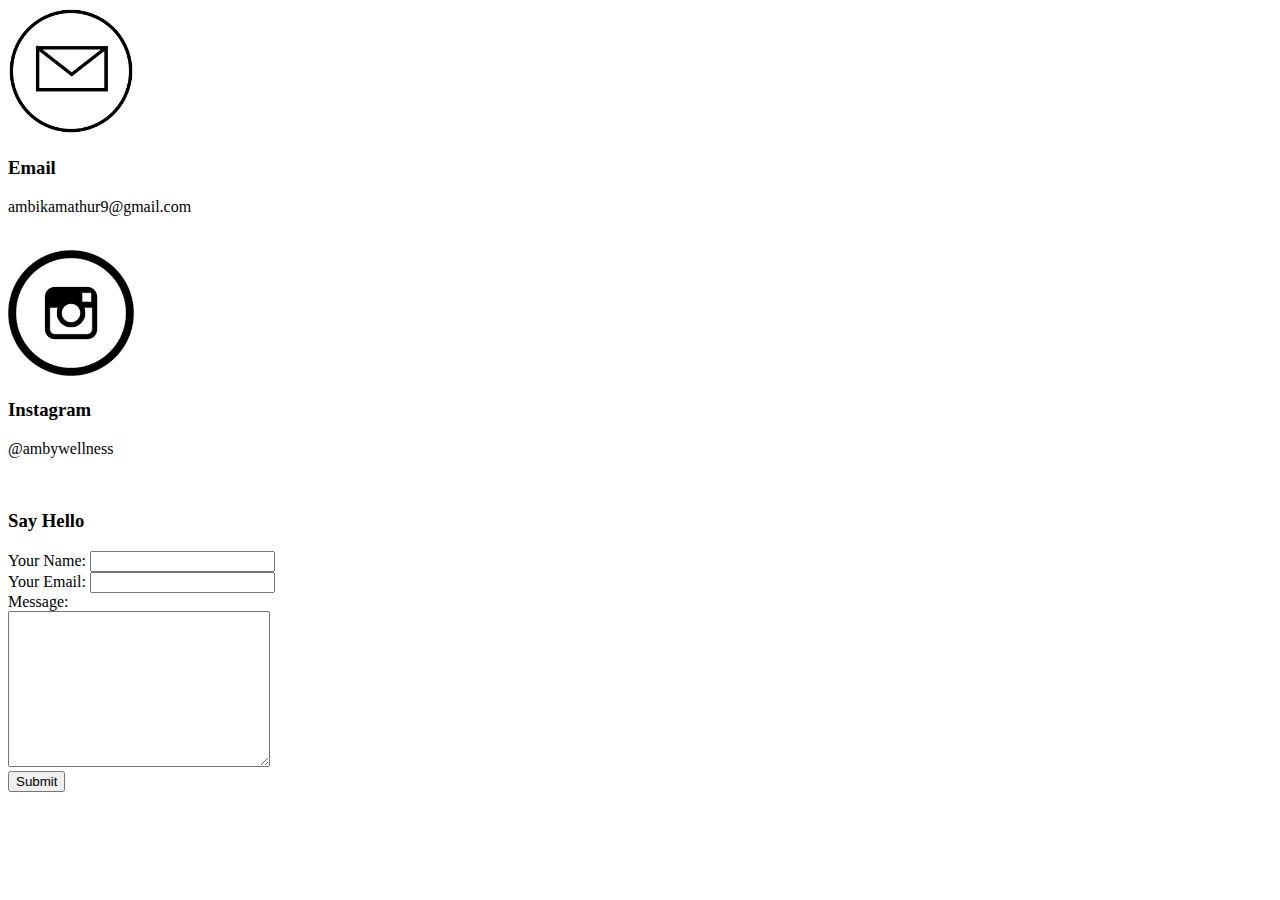
<file: contact.html>
<!DOCTYPE html>
<html lang="en" dir="ltr">
  <head>
    <meta charset="utf-8">
    <title>Contact</title>
  </head>
  <body>
  <img src="[data-uri]" alt="email"
  width="10%"
  height="10%"/>
    <h3>Email</h3>
    <p>ambikamathur9@gmail.com</p>
    <br />
    <img src="[data-uri]" alt="instagram"
    height="10%"
    width="10%">
  <h3>Instagram</h3>
  <p>@ambywellness</p>
  <br>
<h3>Say Hello</h3>
  <form action="mailto:ambikmathur9@gmail.com" method="post" enctype="text/plain">
  <label> Your Name:</label>
  <input type="text" name="yourName" value=""><br>
  <label> Your Email:</label>
  <input type="text" name="yourEmail" value=""><br>
  <label>Message:</label><br />
  <textarea name="yourMessage" rows="10" cols="30"></textarea><br />
  <input type="submit" name="">
</form>
  </body>
</html>
</file>
